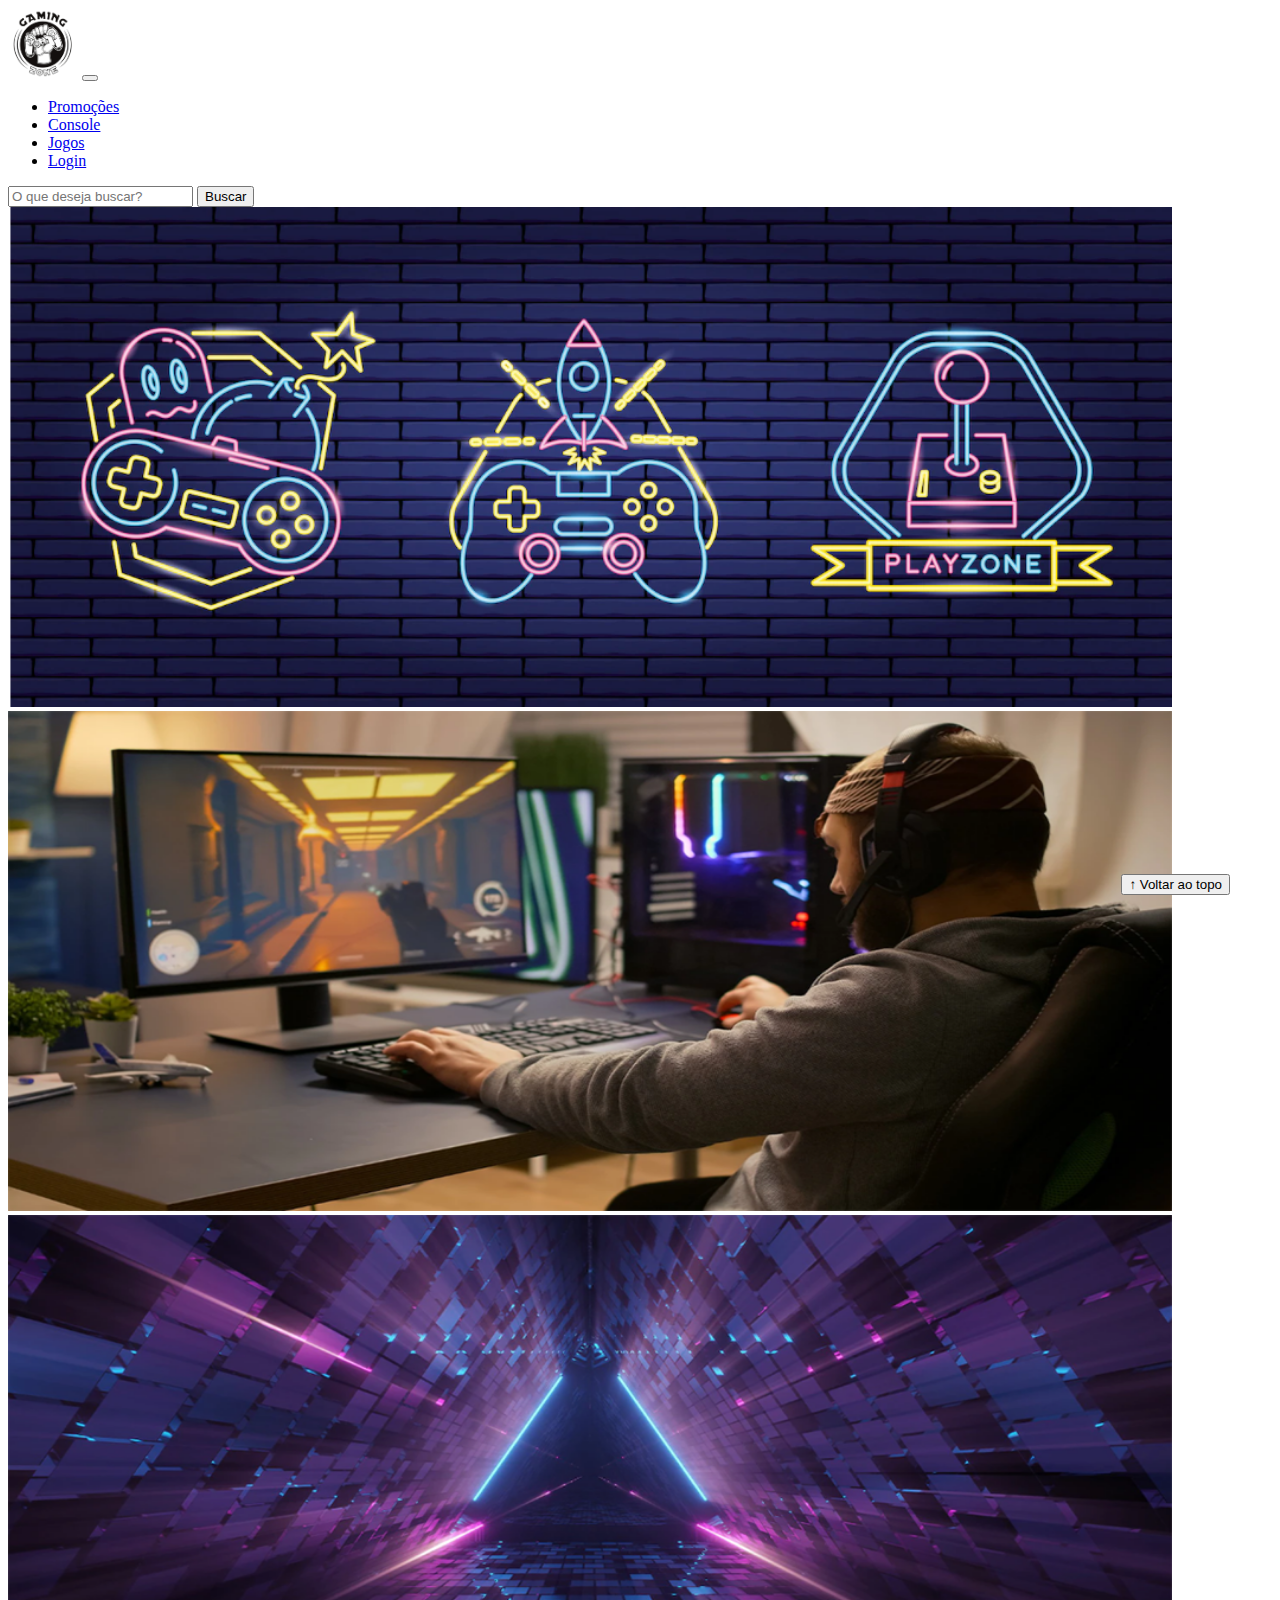
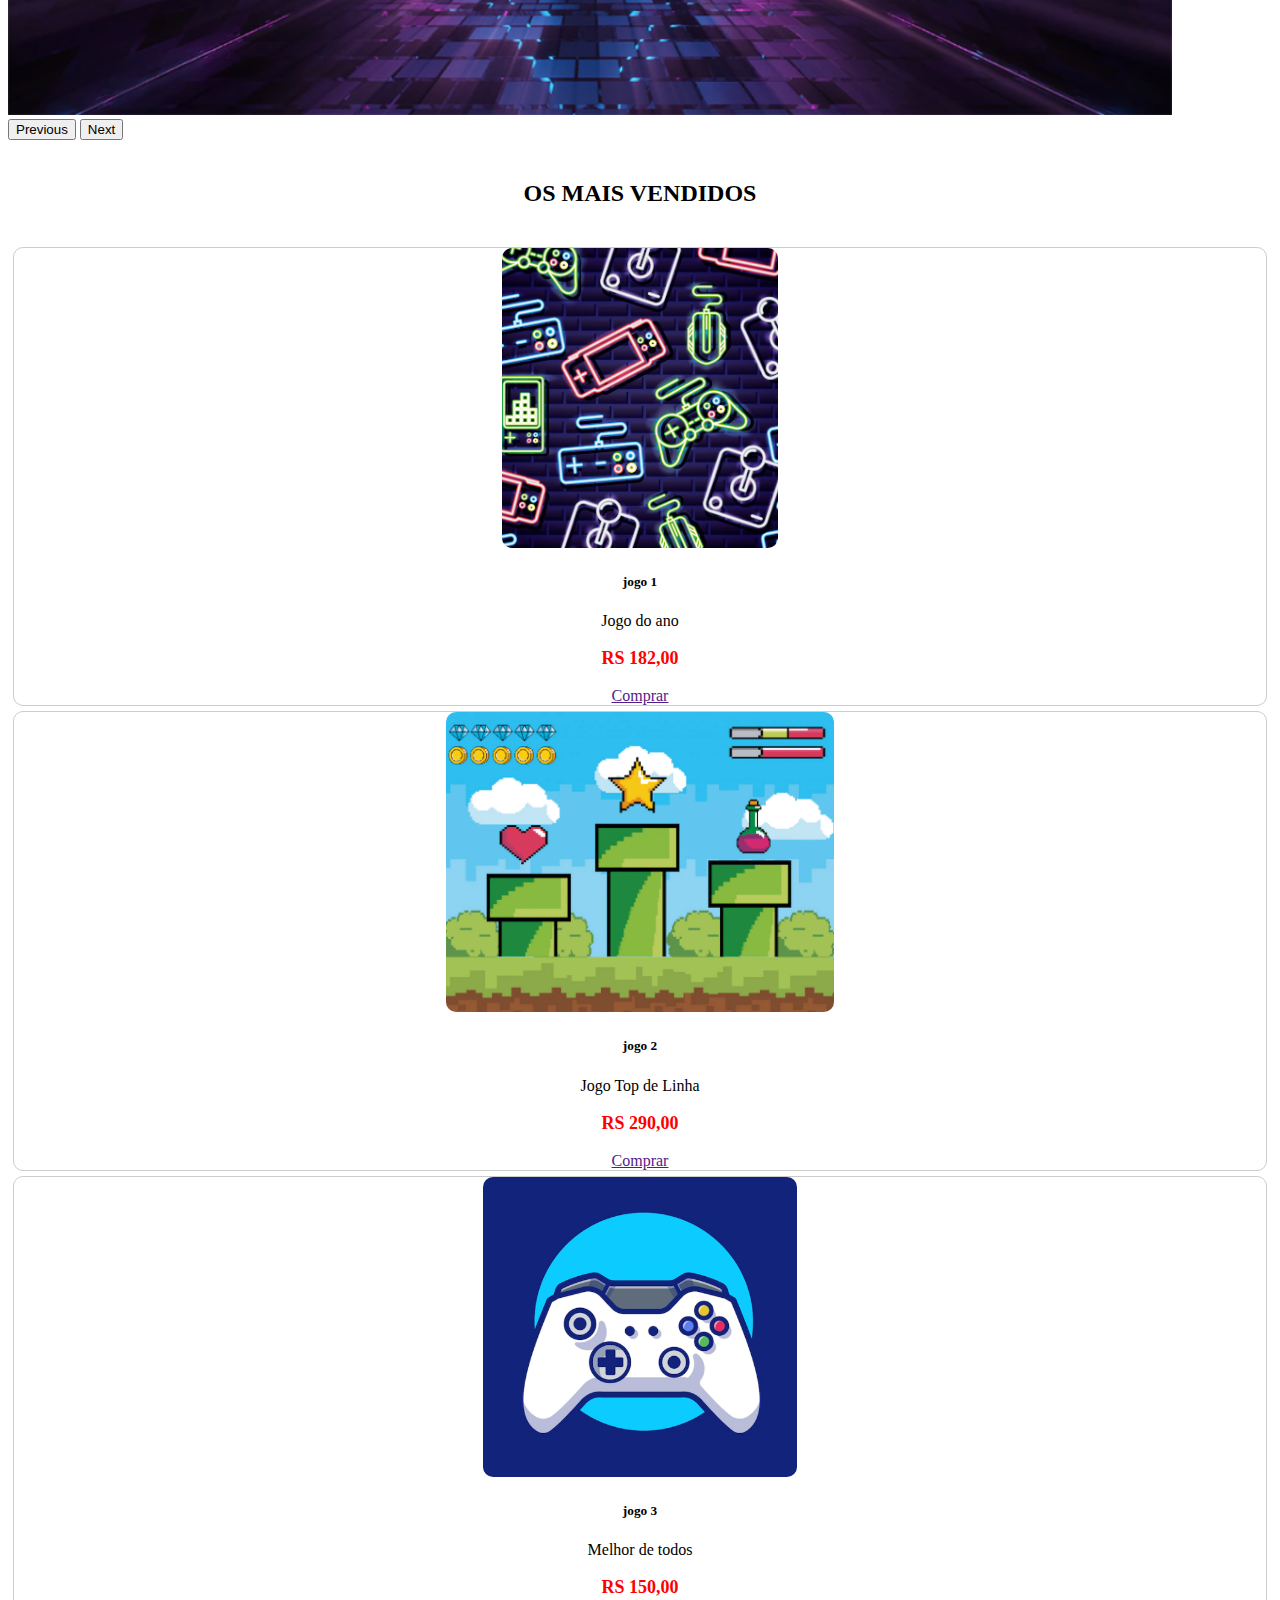
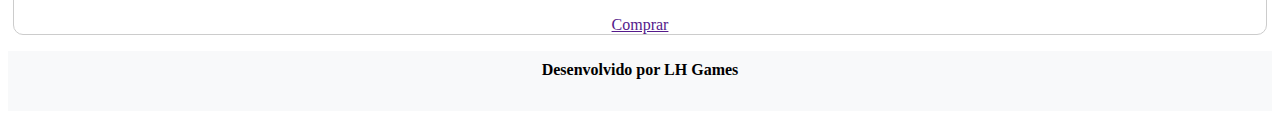
<file: index.html>
<!DOCTYPE html>
<html lang="pt-br">

<head>
  <meta charset="UTF-8">
  <meta http-equiv="X-UA-Compatible" content="IE=edge">
  <meta name="viewport" content="width=device-width, initial-scale=1.0">
  <title>LH Games</title>

  <link href="https://cdn.jsdelivr.net/npm/bootstrap@5.2.2/dist/css/bootstrap.min.css" rel="stylesheet"
    integrity="sha384-Zenh87qX5JnK2Jl0vWa8Ck2rdkQ2Bzep5IDxbcnCeuOxjzrPF/et3URy9Bv1WTRi" crossorigin="anonymous">

  <link rel="stylesheet" href="css/estilo.css">



</head>

<body>
  <header>
    <nav class="navbar navbar-expand-lg bg-light">
      <div class="container-fluid">
        <a class="navbar-brand" href="index.html"><img src="img/logo.png"></a>
        <button class="navbar-toggler" type="button" data-bs-toggle="collapse" data-bs-target="#navbarSupportedContent"
          aria-controls="navbarSupportedContent" aria-expanded="false" aria-label="Toggle navigation">
          <span class="navbar-toggler-icon"></span>
        </button>
        <div class="collapse navbar-collapse" id="navbarSupportedContent">
          <ul class="navbar-nav me-auto mb-2 mb-lg-0">
            <li class="nav-item">
              <a class="nav-link active" aria-current="page" href="#">Promoções</a>
            </li>
            <li class="nav-item">
              <a class="nav-link" href="#section-banners">Console</a>
            </li>
            <li class="nav-item">
              <a class="nav-link" href="#section-vendidos">Jogos</a>
            </li>
              <li class="nav-item">
              <a class="nav-link" href="login.html">Login</a>
            </li>
          </ul>
          <form class="d-flex" role="search">
            <input class="form-control me-2" type="search" placeholder="O que deseja buscar?" aria-label="Search">
            <button class="btn btn-outline-success" type="submit">Buscar</button>
          </form>
        </div>
      </div>
    </nav>
  </header>
  <main>
    <section id="section-banners" class="container-fluid">
      <div id="carouselExampleControls" class="carousel slide" data-bs-ride="carousel">
        <div class="carousel-inner">
          <div class="carousel-item active" data-slide-to="0">
            <img src="img/banner1.PNG" class="d-block w-100" alt="Venha comprar na nossa Loja">
          </div>
          <div class="carousel-item" data-slide-to="1">
            <img src="img/banner2.PNG" class="d-block w-100" alt="Promoção de produtos">
          </div>
          <div class="carousel-item" data-slide-to="2">
            <img src="img/banner3.PNG" class="d-block w-100" alt="Várias novidades de produtos">
          </div>
        </div>
        <button class="carousel-control-prev" type="button" data-bs-target="#carouselExampleControls"
          data-bs-slide="prev">
          <span class="carousel-control-prev-icon" aria-hidden="true"></span>
          <span class="visually-hidden">Previous</span>
        </button>
        <button class="carousel-control-next" type="button" data-bs-target="#carouselExampleControls"
          data-bs-slide="next">
          <span class="carousel-control-next-icon" aria-hidden="true"></span>
          <span class="visually-hidden">Next</span>
        </button>
      </div>
    </section>

    <section id="section-vendidos" class="container-fluid">

      <h2>OS MAIS VENDIDOS</h2>
      <div class="card-group">
        <div class="card">
          <img src="img/jogo1.PNG" class="card-img-top" alt="Descrição da foto">
          <div class="card-body">
            <h5 class="card-title">jogo 1</h5>
            <p class="card-text">Jogo do ano</p>
            <p class="preco">RS 182,00</p>
            <a class="btn btn-primary" href="" role="button">Comprar</a>
          </div>
        </div>
        <div class="card">
          <img src="img/jogo2.PNG" class="card-img-top" alt="Descrição da foto">
          <div class="card-body">
            <h5 class="card-title">jogo 2</h5>
            <p class="card-text">Jogo Top de Linha</p>
            <p class="preco">RS 290,00</p>
            <a class="btn btn-primary" href="" role="button">Comprar</a>
          </div>
        </div>
        <div class="card">
          <img src="img/jogo3.PNG" class="card-img-top" alt="Descrição da foto">
          <div class="card-body">
            <h5 class="card-title">jogo 3</h5>
            <p class="card-text">Melhor de todos</p>
            <p class="preco">RS 150,00</p>
            <a class="btn btn-primary" href="" role="button">Comprar</a>
          </div>
        </div>
      </div>

    </section>


  </main>

  <footer>
    <p>Desenvolvido por LH Games</p>
  </footer>

  <button id="voltar-topo" type="button" class="btn btn-outline-primary" onclick="topo()">&uarr; Voltar ao topo</button>

  <script src="js/script.js"></script>
  <script src="https://cdn.jsdelivr.net/npm/bootstrap@5.2.2/dist/js/bootstrap.bundle.min.js"
    integrity="sha384-OERcA2EqjJCMA+/3y+gxIOqMEjwtxJY7qPCqsdltbNJuaOe923+mo//f6V8Qbsw3"
    crossorigin="anonymous"></script>

</body>

</html>
</file>
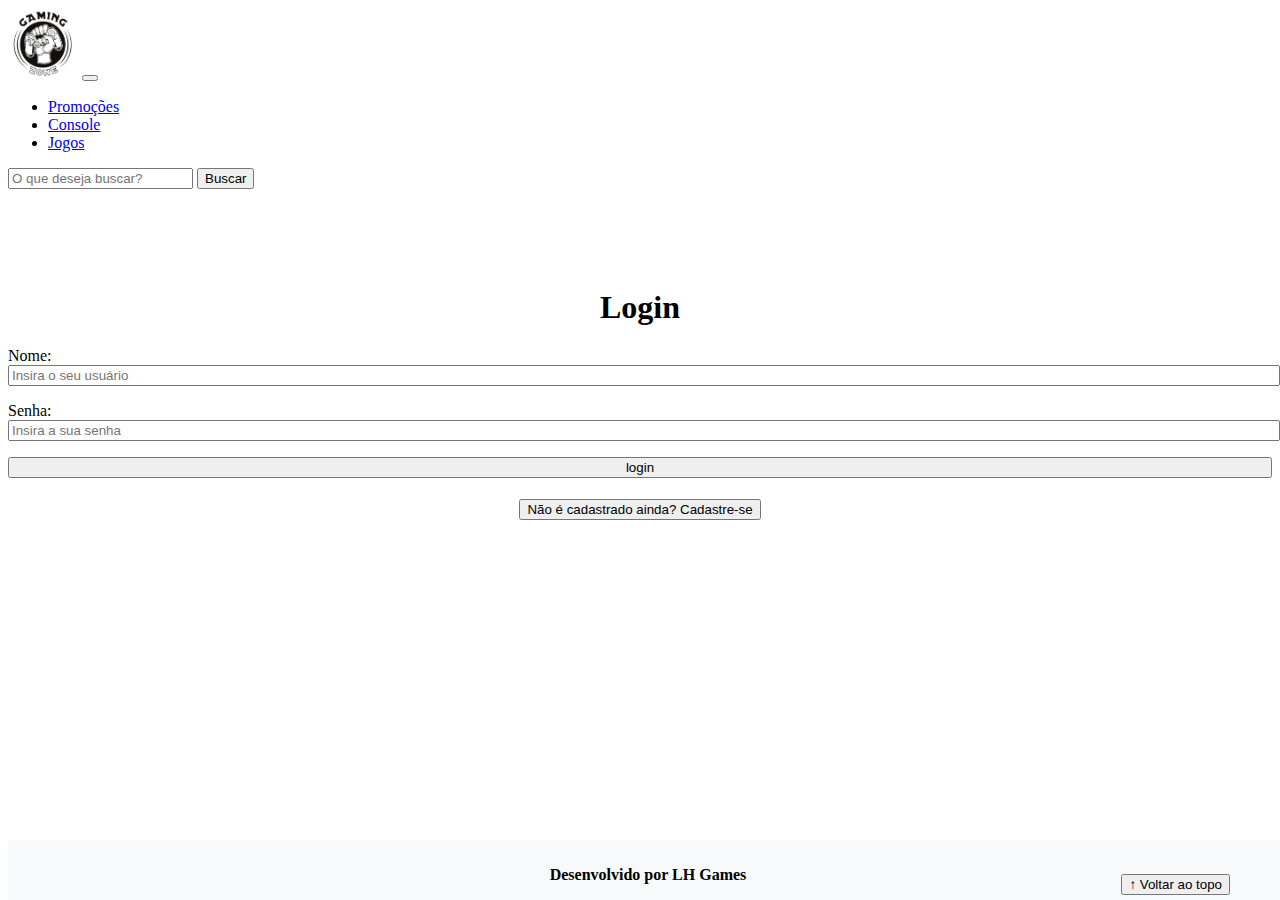
<file: login.html>
<!DOCTYPE html>
<html lang="pt-br">

<head>
    <meta charset="UTF-8">
    <meta http-equiv="X-UA-Compatible" content="IE=edge">
    <meta name="viewport" content="width=device-width, initial-scale=1.0">
    <title>LH Games - login</title>
    <link href="https://cdn.jsdelivr.net/npm/bootstrap@5.2.2/dist/css/bootstrap.min.css" rel="stylesheet"
        integrity="sha384-Zenh87qX5JnK2Jl0vWa8Ck2rdkQ2Bzep5IDxbcnCeuOxjzrPF/et3URy9Bv1WTRi" crossorigin="anonymous">
    <link rel="stylesheet" href="css/estilo.css">
</head>

<body>
     <header>
        <nav class="navbar navbar-expand-lg bg-light">
          <div class="container-fluid">
            <a class="navbar-brand" href="index.html"><img src="img/logo.png"></a>
            <button class="navbar-toggler" type="button" data-bs-toggle="collapse" data-bs-target="#navbarSupportedContent"
              aria-controls="navbarSupportedContent" aria-expanded="false" aria-label="Toggle navigation">
              <span class="navbar-toggler-icon"></span>
            </button>
            <div class="collapse navbar-collapse" id="navbarSupportedContent">
              <ul class="navbar-nav me-auto mb-2 mb-lg-0">
                <li class="nav-item">
                  <a class="nav-link active" aria-current="page" href="#">Promoções</a>
                </li>
                <li class="nav-item">
                  <a class="nav-link" href="index.html#section-banners">Console</a>
                </li>
                <li class="nav-item">
                  <a class="nav-link" href="index.html#section-vendidos">Jogos</a>
                </li>
              </ul>
              <form class="d-flex" role="search">
                <input class="form-control me-2" type="search" placeholder="O que deseja buscar?" aria-label="Search">
                <button class="btn btn-outline-success" type="submit">Buscar</button>
              </form>
            </div>
          </div>
        </nav>
      </header>

    <main>
        <section id="section-login">
            <h1>Login</h1>
            <div class="d-flex justify-content-center">
                <form method="post" action="" id="login">
                    <p>
                        <label for="usuario">Nome: </label>
                        <input id="usuario" name="usuario" required="required" type="text"
                            placeholder="Insira o seu usuário" class="form-control" />
                    </p>
                    <p>
                        <label for="senha">Senha: </label>
                        <input id="senha" name="senha" required="required" type="password"
                            placeholder="Insira a sua senha" class="form-control" />
                    </p>
                    <p>
                        <input type="button" value="login" class="btn btn-primary" id="bt-login" onclick="login()" />
                    </p>
                </form>
            </div>
        </section>

        <section id="section-cadastro">
            <div id="botao-cadastrar">
                <button type="button" class="btn btn-info">Não é cadastrado ainda? Cadastre-se</button>
            </div>
            <div id="form-cadastrar">

                <h1>Criar minha conta</h1>
                <p>Informe os seus dados abaixo para criar sua conta.</p>

                <div class="d-flex justify-content-center">
                    <form method="post" action="" id="login">
                        <p>
                            <label for="usuario">Usuário: </label>
                            <input id="usuario" name="usuario" required="required" type="text"
                                placeholder="ex. nome de usuário" class="form-control" />
                        </p>
                        <p>
                            <label for="email">E-mail: </label>
                            <input id="email" name="email" required="required" type="email"
                                placeholder="seu@email.com.br" class="form-control" />
                        </p>
                        <p>
                            <label for="senha">Senha: </label>
                            <input id="senha" name="senha" required="required" type="password"
                                placeholder="mínimo de 6 caracteres" class="form-control" />
                        </p>
                        <p>
                            <input type="button" value="Cadastrar" class="btn btn-primary" id="bt-cadastrar"
                                onclick="cadastro()" />
                        </p>
                    </form>
                </div>

            </div>
        </section>

    </main>



     <footer id="down">
        <p>Desenvolvido por LH Games</p>
    </footer>

    <button id="voltar-topo" type="button" class="btn btn-outline-primary">&uarr; Voltar ao topo</button>

    <script src="https://cdn.jsdelivr.net/npm/bootstrap@5.2.2/dist/js/bootstrap.bundle.min.js"
        integrity="sha384-OERcA2EqjJCMA+/3y+gxIOqMEjwtxJY7qPCqsdltbNJuaOe923+mo//f6V8Qbsw3"
        crossorigin="anonymous"></script>
    <script src="js/script.js"></script>

    <script src="https://code.jquery.com/jquery-3.6.1.js"
        integrity="sha256-3zlB5s2uwoUzrXK3BT7AX3FyvojsraNFxCc2vC/7pNI=" crossorigin="anonymous"></script>
    <script type="text/javascript" src="js/jquery-script.js"></script>

</body>

</html>
</file>
<file: css/estilo.css>
/*cabeçalho*/
header img {
    height: 70px;
    width: 70px;
}


/*Conteudo principal*/


/*banner*/

#section-banners img {
    height: 500px;
}


/*Produtos vendidos*/

#section-vendidos {
    text-align: center;
}

#section-vendidos h2 {
    font-weight: bold;
    padding: 20px;
}

#section-vendidos img {
    height: 300px;
    border-radius: 10px;
}

#section-vendidos .card {
    margin: 5px;
    border: 1px solid #ccc;
    border-radius: 10px;
}

#section-vendidos .preco {
    color: red;
    font-size: 18px;
    font-weight: bold;
}



/*Rodapé*/
footer {
    position:relative;
    bottom:0;
    width:100%;
    height:60px;
    background:#f8f9fa;
}

footer p {

    text-align: center;
    font-weight: bold;
    padding: 10px;
}

#down {
    position:absolute;
}


/*Botão Voltar topo*/
#voltar-topo {
    position: fixed;
    bottom: 5px;
    right: 50px;
}

/* página de login  */
#section-login {
    margin-top: 100px;
}

#section-login h1 {
    text-align: center;
}

#section-login input {
    width: 100%;
}

#section-cadastro {
    padding: 5px;
    text-align: center;
    background-color: #fff;
}

#form-cadastrar {
    padding: 50px;
    display: none;
}



/* Formulário de cadastro*/
</file>
